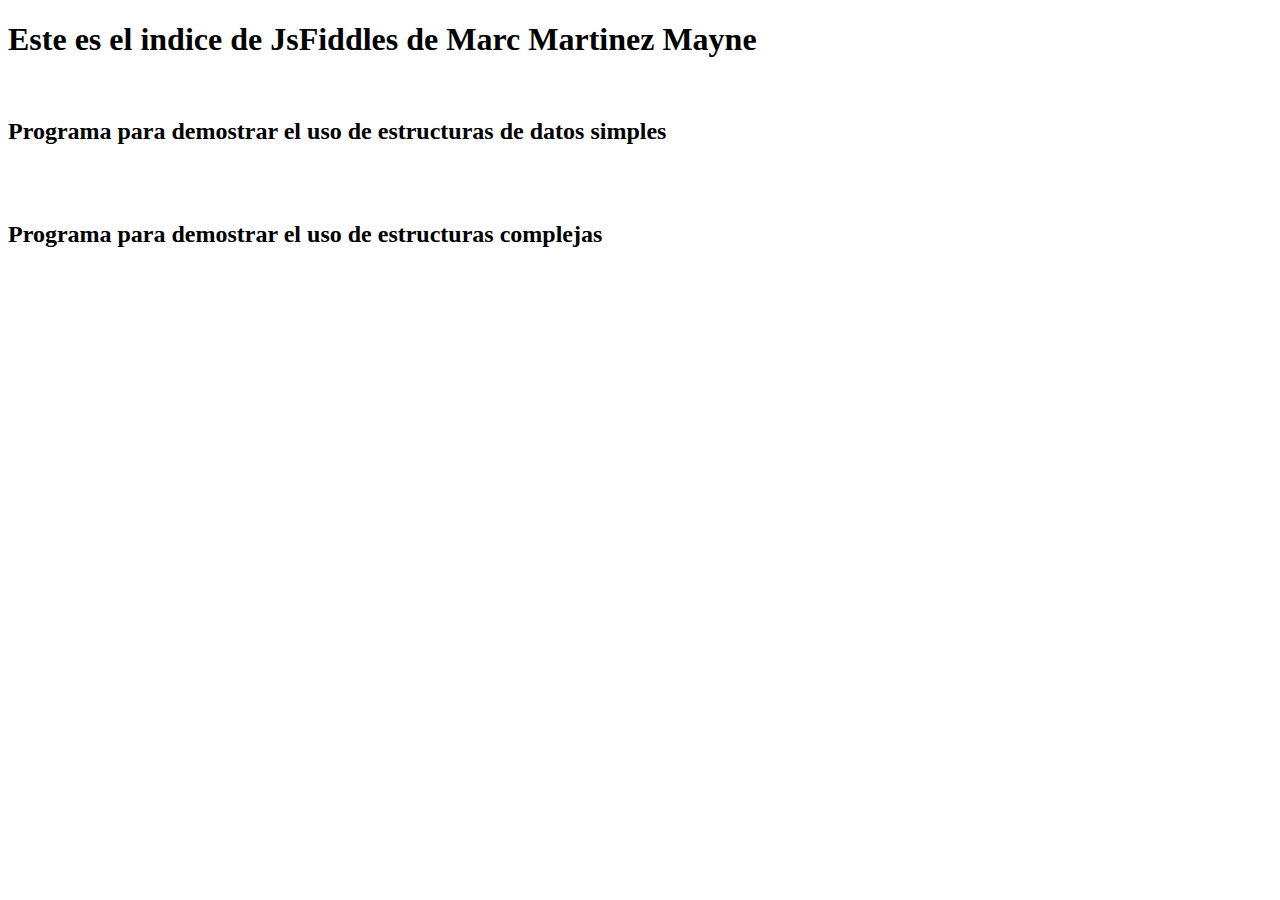
<file: dwec/index.html>
<!DOCTYPE html>
<html lang="es">

    <head>
        <meta charset="UTF-8">
        <title>JsFiddles</title>
    </head>

    <body>
        <h1>Este es el indice de JsFiddles de Marc Martinez Mayne</h1>
        <br>
        <h2>Programa para demostrar el uso de estructuras de datos simples</h2>
        <br>
        <script async src="//jsfiddle.net/MarcMayneDev/5g7h0xn4/6/embed/js,html,css,result/dark/"></script>
        <br>
        <h2>Programa para demostrar el uso de estructuras complejas</h2>
        <br>
        <script async src="//jsfiddle.net/MarcMayneDev/9wbmuhj4/66/embed/js,html,css,result/dark/"></script>
    </body>

</html>
</file>
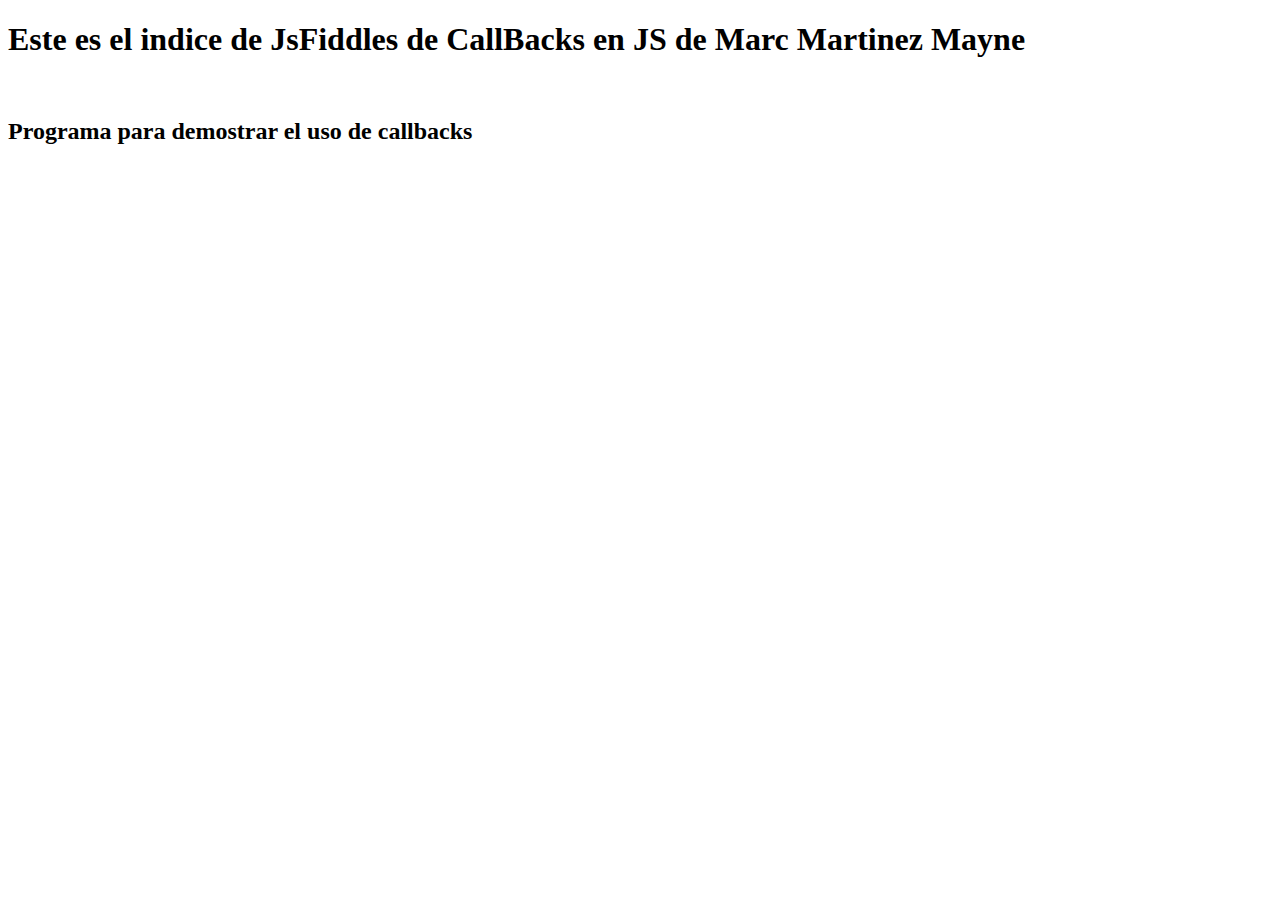
<file: dwec/callbacks.html>
<!DOCTYPE html>
<html lang="en">
<head>
    <meta charset="UTF-8">
    <meta http-equiv="X-UA-Compatible" content="IE=edge">
    <meta name="viewport" content="width=device-width, initial-scale=1.0">
    <title>Document</title>
</head>
<body>
    <h1>Este es el indice de JsFiddles de CallBacks en JS de Marc Martinez Mayne</h1>
    <br>
    <h2>Programa para demostrar el uso de callbacks</h2>
    <br>
    <script async src="//jsfiddle.net/MarcMayneDev/0mau5f9o/60/embed/js,html,result/dark/"></script>
</body>
</html>
</file>
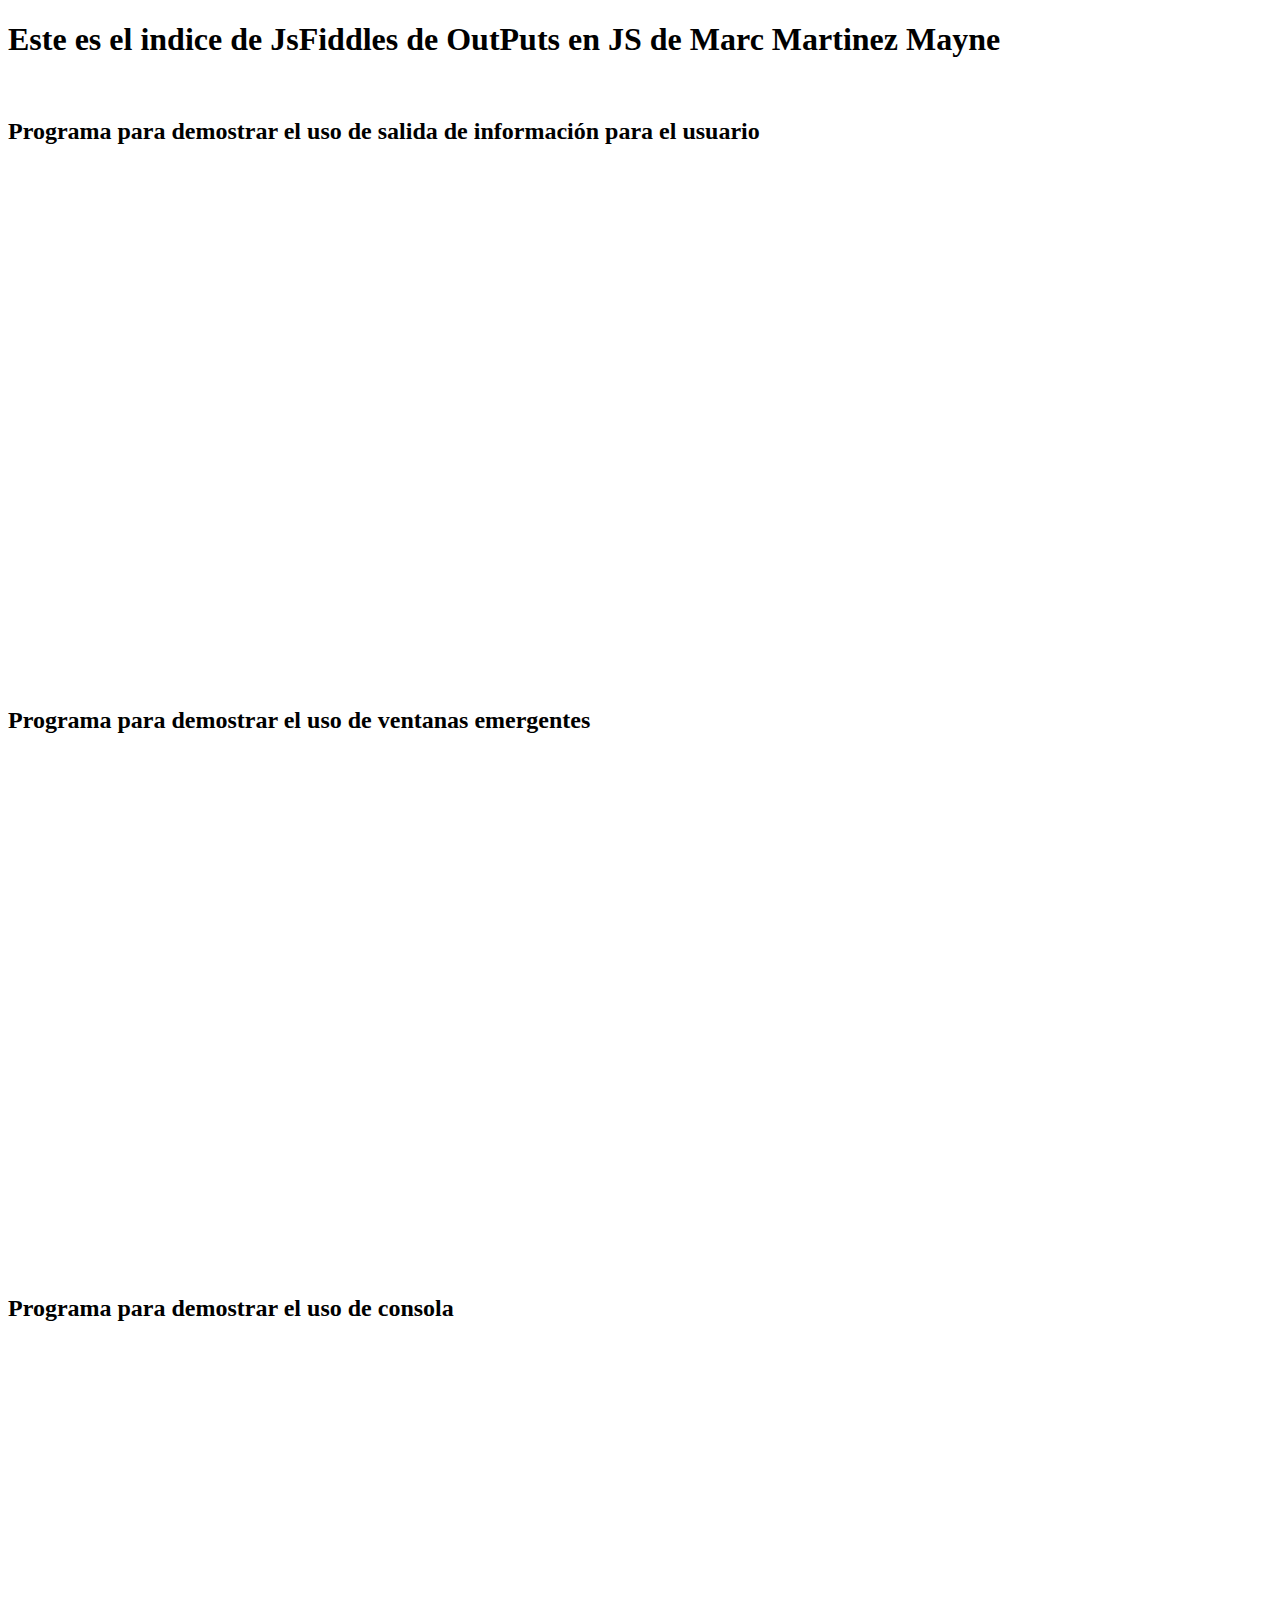
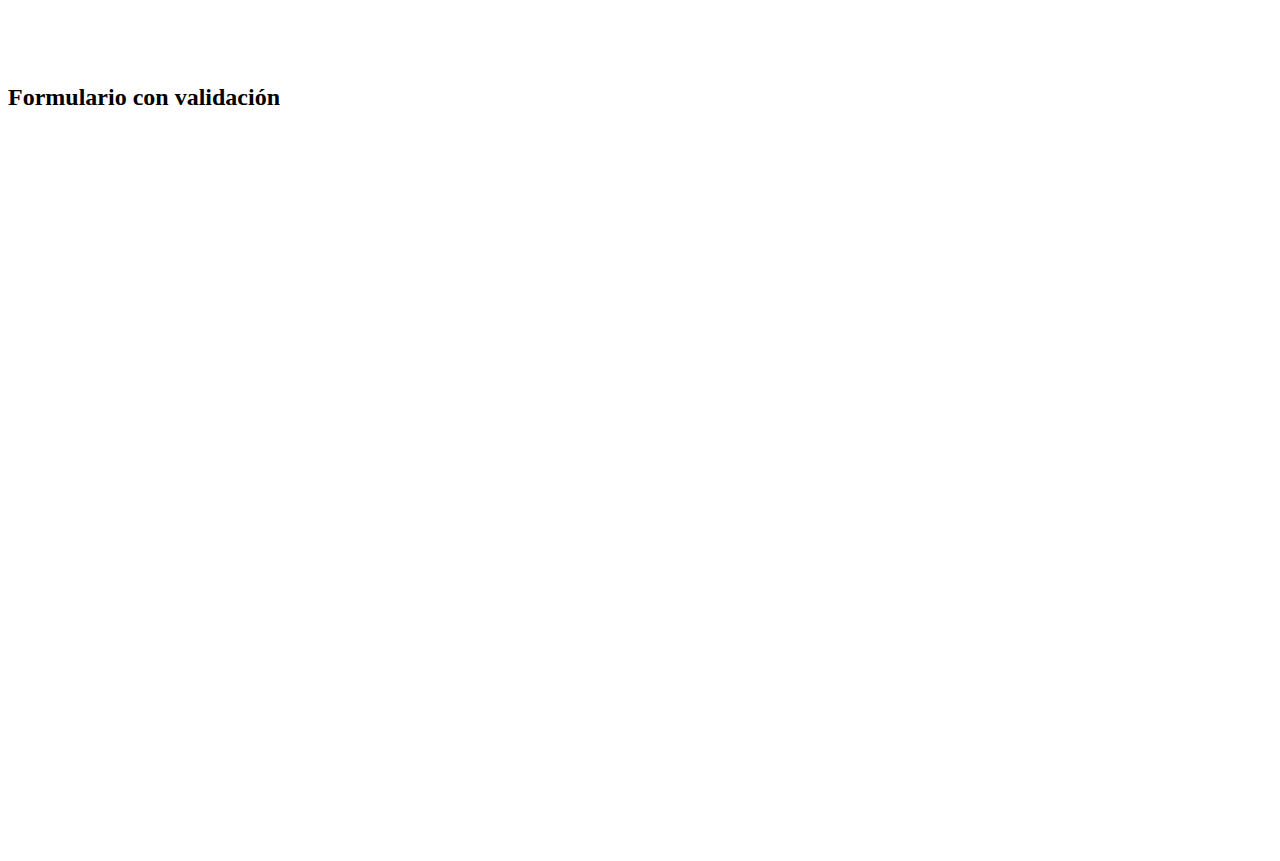
<file: dwec/jsoutputs.html>
<!DOCTYPE html>
<html lang="en">
<head>
    <meta charset="UTF-8">
    <meta http-equiv="X-UA-Compatible" content="IE=edge">
    <meta name="viewport" content="width=device-width, initial-scale=1.0">
    <title>Document</title>
</head>
<body>
    <h1>Este es el indice de JsFiddles de OutPuts en JS de Marc Martinez Mayne</h1>
    <br>
    <h2>Programa para demostrar el uso de salida de información para el usuario</h2>
    <br>
    <iframe width="100%" height="500px" src="//jsfiddle.net/MarcMayneDev/n3Lf2w81/42/embedded/js,html,css,result/dark/" allowfullscreen="allowfullscreen" allowpaymentrequest frameborder="0"></iframe>
    <br>
    <h2>Programa para demostrar el uso de ventanas emergentes</h2>
    <br>
    <iframe width="100%" height="500" src="//jsfiddle.net/MarcMayneDev/n3Lf2w81/110/embedded/js,html,result/dark/" allowfullscreen="allowfullscreen" allowpaymentrequest frameborder="0"></iframe>
    <br>
    <h2>Programa para demostrar el uso de consola</h2>
    <br>
    <iframe width="100%" height="300" src="//jsfiddle.net/MarcMayneDev/Lhw61t9j/33/embedded/js,html,result/dark/" allowfullscreen="allowfullscreen" allowpaymentrequest frameborder="0"></iframe>
    <br>
    <h2>Formulario con validación</h2>
    <br>
    <iframe width="100%" height="700" src="//jsfiddle.net/MarcMayneDev/8ysbdjx2/342/embedded/js,html,css,result/dark/" allowfullscreen="allowfullscreen" allowpaymentrequest frameborder="0"></iframe>
</body>
</html>
</file>
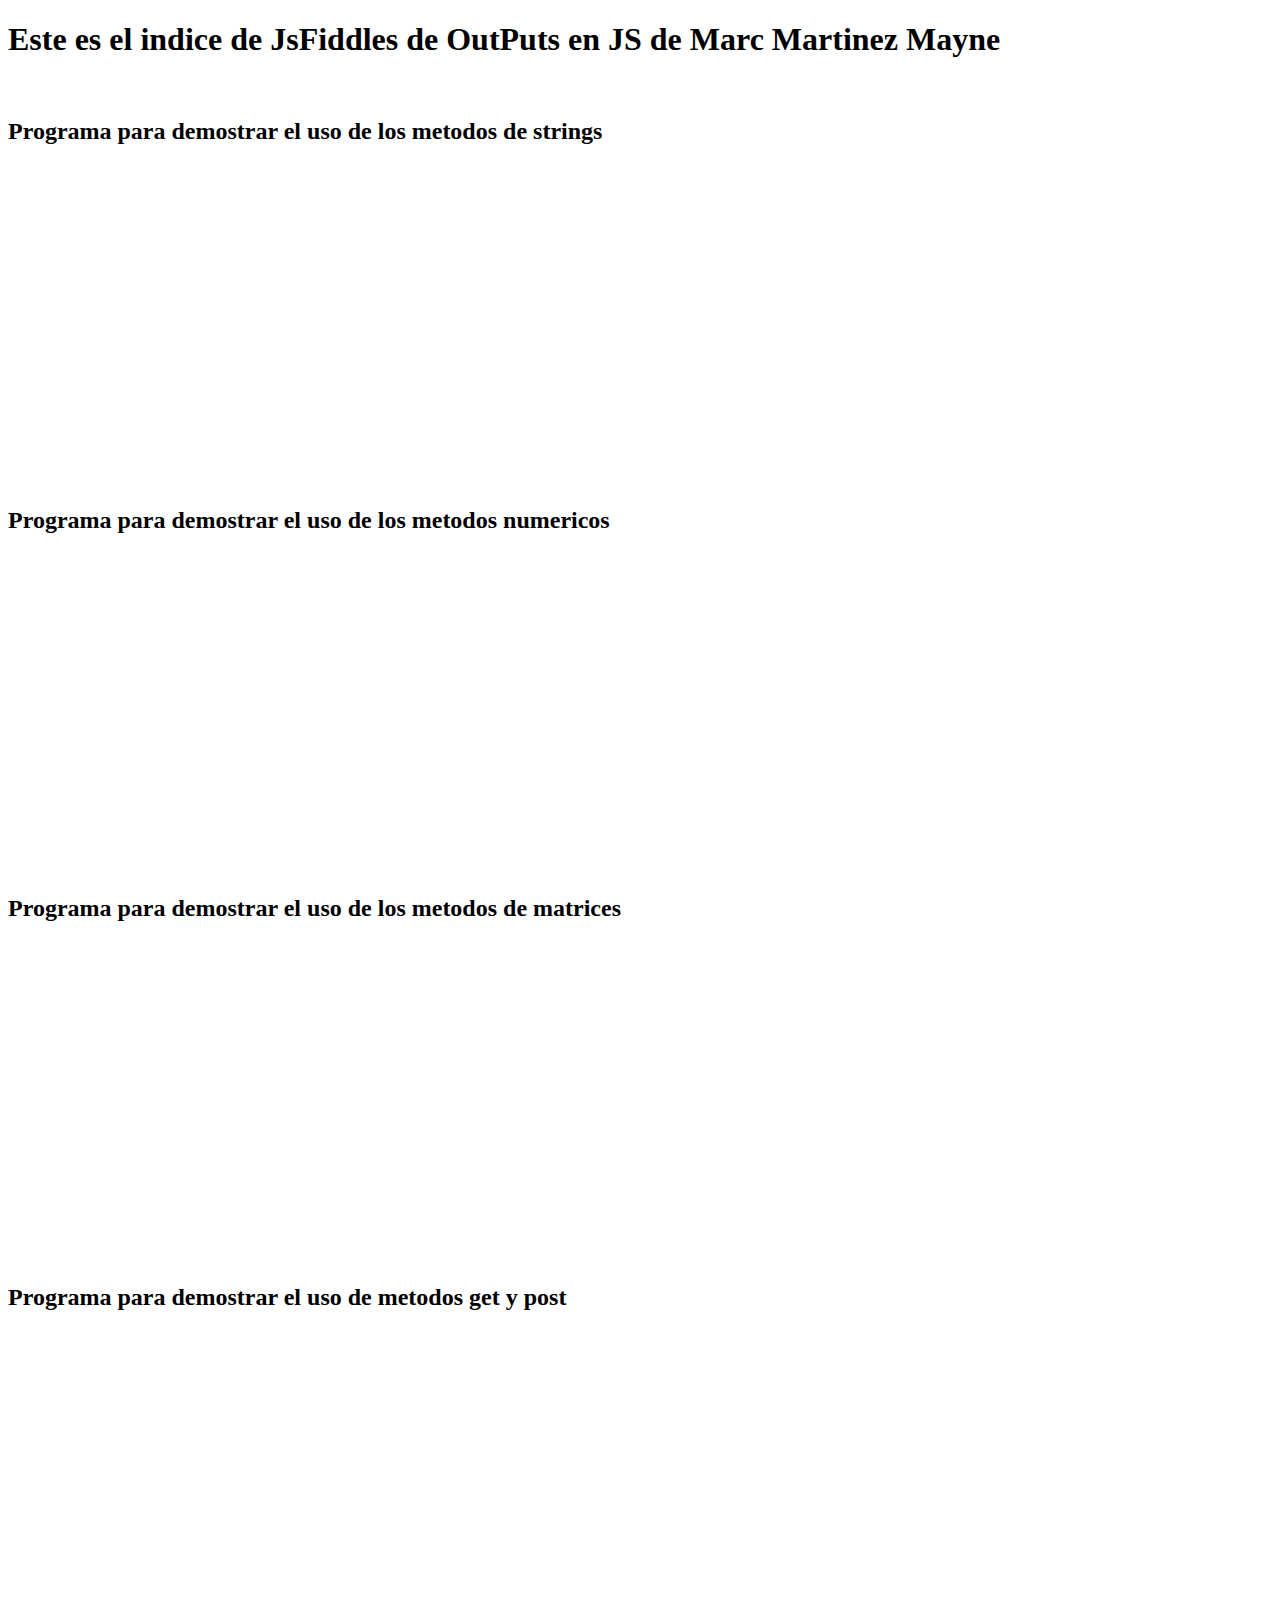
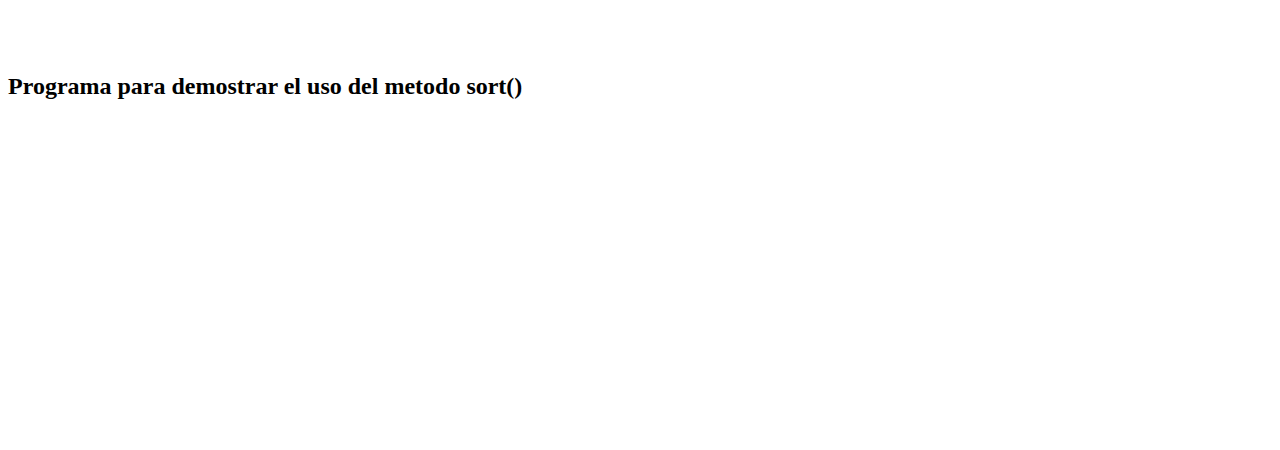
<file: dwec/methods.html>
<!DOCTYPE html>
<html lang="en">
<head>
    <meta charset="UTF-8">
    <meta http-equiv="X-UA-Compatible" content="IE=edge">
    <meta name="viewport" content="width=device-width, initial-scale=1.0">
    <title>Document</title>
</head>
<body>
    <h1>Este es el indice de JsFiddles de OutPuts en JS de Marc Martinez Mayne</h1>
    <br>
    <h2>Programa para demostrar el uso de los metodos de strings</h2>
    <br>
    <iframe width="100%" height="300" src="//jsfiddle.net/MarcMayneDev/9Lzgcfdy/94/embedded/js,html,result/dark/" allowfullscreen="allowfullscreen" allowpaymentrequest frameborder="0"></iframe>
    <h2>Programa para demostrar el uso de los metodos numericos</h2>
    <br>
    <iframe width="100%" height="300" src="//jsfiddle.net/MarcMayneDev/uj3hyagv/94/embedded/js,html,result/dark/" allowfullscreen="allowfullscreen" allowpaymentrequest frameborder="0"></iframe>
    <br>
    <h2>Programa para demostrar el uso de los metodos de matrices</h2>
    <br>
    <iframe width="100%" height="300" src="//jsfiddle.net/MarcMayneDev/tL9xvk4b/114/embedded/js,html,result/dark/" allowfullscreen="allowfullscreen" allowpaymentrequest frameborder="0"></iframe>
    <br>
    <h2>Programa para demostrar el uso de metodos get y post</h2>
    <br>
    <iframe width="100%" height="300" src="//jsfiddle.net/MarcMayneDev/fya3wvok/48/embedded/js,html,result/dark/" allowfullscreen="allowfullscreen" allowpaymentrequest frameborder="0"></iframe>
    <br>
    <h2>Programa para demostrar el uso del metodo sort()</h2>
    <br> 
    <iframe width="100%" height="300" src="//jsfiddle.net/MarcMayneDev/venrt4jL/34/embedded/js,html,result/dark/" allowfullscreen="allowfullscreen" allowpaymentrequest frameborder="0"></iframe>
  </body>
</html>
</file>
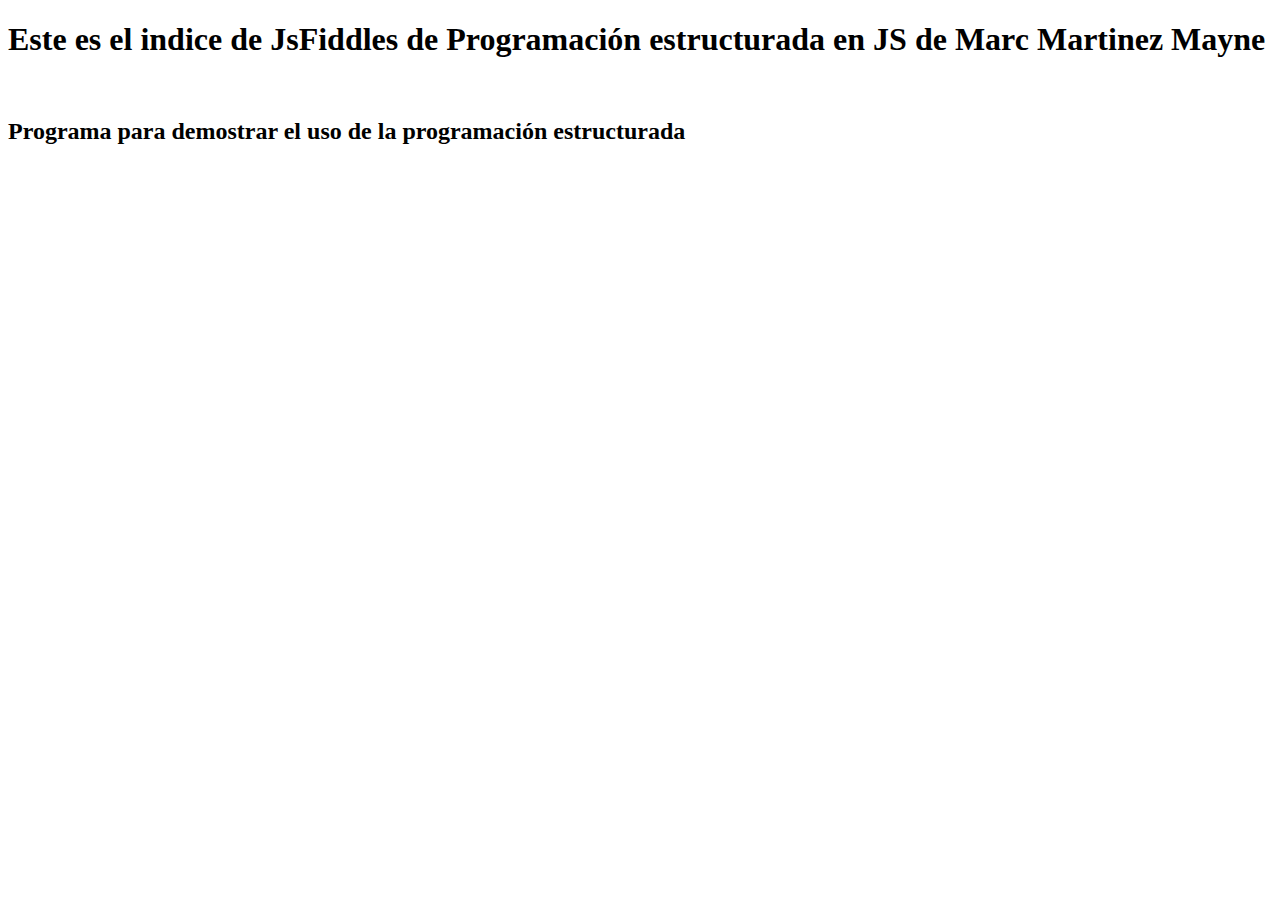
<file: dwec/progestructurada.html>
<!DOCTYPE html>
<html lang="en">
<head>
    <meta charset="UTF-8">
    <meta http-equiv="X-UA-Compatible" content="IE=edge">
    <meta name="viewport" content="width=device-width, initial-scale=1.0">
    <title>Document</title>
</head>
<body>
    <h1>Este es el indice de JsFiddles de Programación estructurada en JS de Marc Martinez Mayne</h1>
    <br>
    <h2>Programa para demostrar el uso de la programación estructurada</h2>
    <br>
    <iframe width="100%" height="500" src="//jsfiddle.net/MarcMayneDev/fncbog4L/125/embedded/js,html,result/" allowfullscreen="allowfullscreen" allowpaymentrequest frameborder="0"></iframe>
</body>
</html>
</file>
